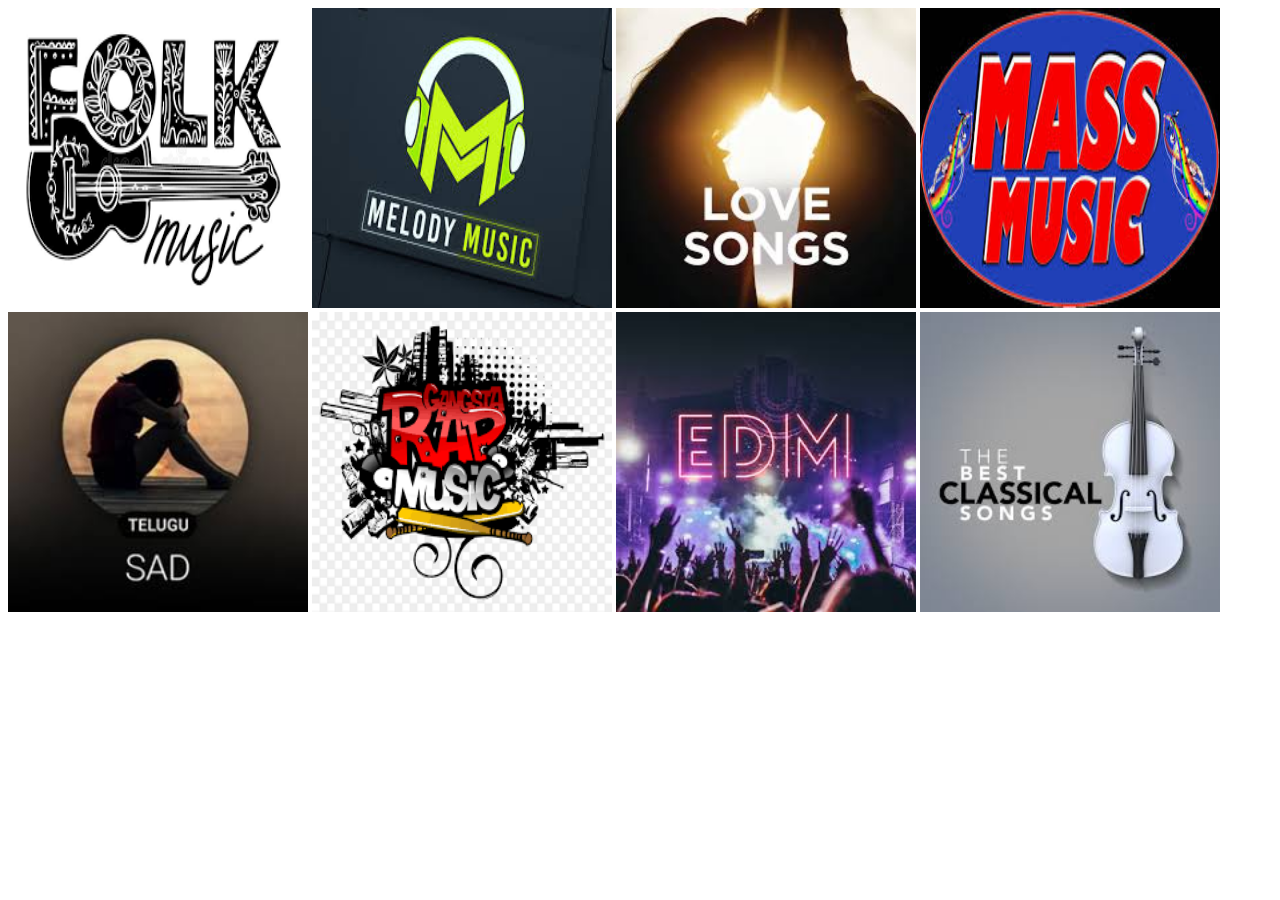
<file: second.html>
<!DOCTYPE html>
<html lang="en">
<head>
    <meta charset="UTF-8">
    <meta name="viewport" content="width=device-width, initial-scale=1.0">
    <title>Document</title>
</head>
<body>
    <a href="https://www.jiosaavn.com/featured/telugu-folk-songs/AEp,YEFQXKdFo9wdEAzFBA__"><img src="image2.jpg" alt="" width="300px" height="300px"></a>
    <a href="https://www.jiosaavn.com/featured/telugu-melody-weekly-jukebox/fnw4WPprbSYwkg5tVhI3fw__"><img src="image3.jpg" alt="" width="300px" height="300px"></a>
    <a href="https://www.jiosaavn.com/featured/most-streamed-love-songs-telugu/FED4abw,whvfemJ68FuXsA__"><img src="image4.jpg" alt="" width="300px" height="300px"></a>
    <a href="https://www.jiosaavn.com/featured/pakka-beat/t7M-TsljMEPuCJW60TJk1Q__"><img src="image5.jpg" alt="" width="300px" height="300px"></a>
    <a href="https://www.jiosaavn.com/album/tollywood-sad-songs-2019/3wLOjeOv5Aw_"><img src="image6.jpg" alt="" width="300px" height="300px"></a>
    <a href="https://www.jiosaavn.com/featured/rap-91/nCsrzjdQFLHfemJ68FuXsA__"><img src="image7.png" alt="" width="300px" height="300px"></a>
    <a href="https://www.jiosaavn.com/featured/telugu-edm/EceqSQFZoGXc1EngHtQQ2g__"><img src="image8.jpg" alt="" width="300px" height="300px"></a>
    <a href="https://www.jiosaavn.com/featured/classical-lunch-telugu/NmEKRtpSHcFFo9wdEAzFBA__"><img src="image9.jpg" alt="" width="300px" height="300px"></a>

</body>
</html>
</file>
